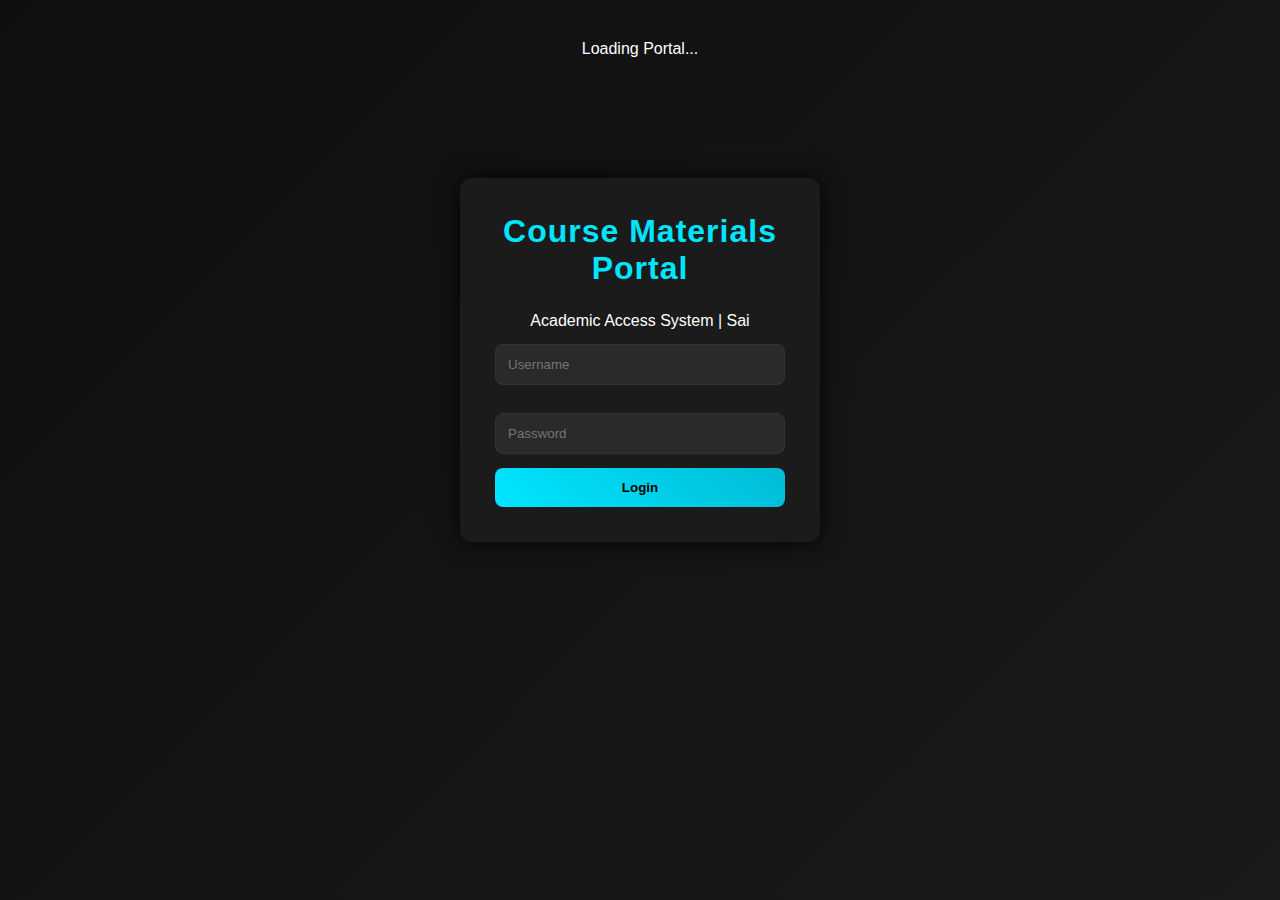
<file: index.html>
<!DOCTYPE html>
<html>
<head>
    <title>Login - Course Portal</title>
    <link rel="stylesheet" href="style.css">
</head>
<body>

<!-- ================= LOADING SCREEN ================= -->
<div id="loader">
    <div class="spinner"></div>
    <p>Loading Portal...</p>
</div>

<!-- ================= LOGIN BOX ================= -->
<div class="login-box" id="loginBox">
    <h2>Course Materials Portal</h2>
    <p class="subtitle">Academic Access System | Sai</p>

    <input type="text" id="username" placeholder="Username">
    <input type="password" id="password" placeholder="Password">

    <button onclick="login()" id="loginBtn">Login</button>

    <p id="error"></p>
</div>

<script>
window.onload = function() {
    setTimeout(() => {
        document.getElementById("loader").style.display = "none";
        document.getElementById("loginBox").classList.add("show");
    }, 1500);
};

function login() {
    let user = document.getElementById("username").value;
    let pass = document.getElementById("password").value;
    let btn = document.getElementById("loginBtn");

    if(user === "nimda" && pass === "0969") {

        btn.innerText = "Accessing...";
        btn.disabled = true;

        setTimeout(() => {
            window.location.href = "dashboard.html";
        }, 1200);

    } else {
        document.getElementById("error").innerText = "Invalid Credentials";
    }
}
</script>

</body>
</html>
</file>
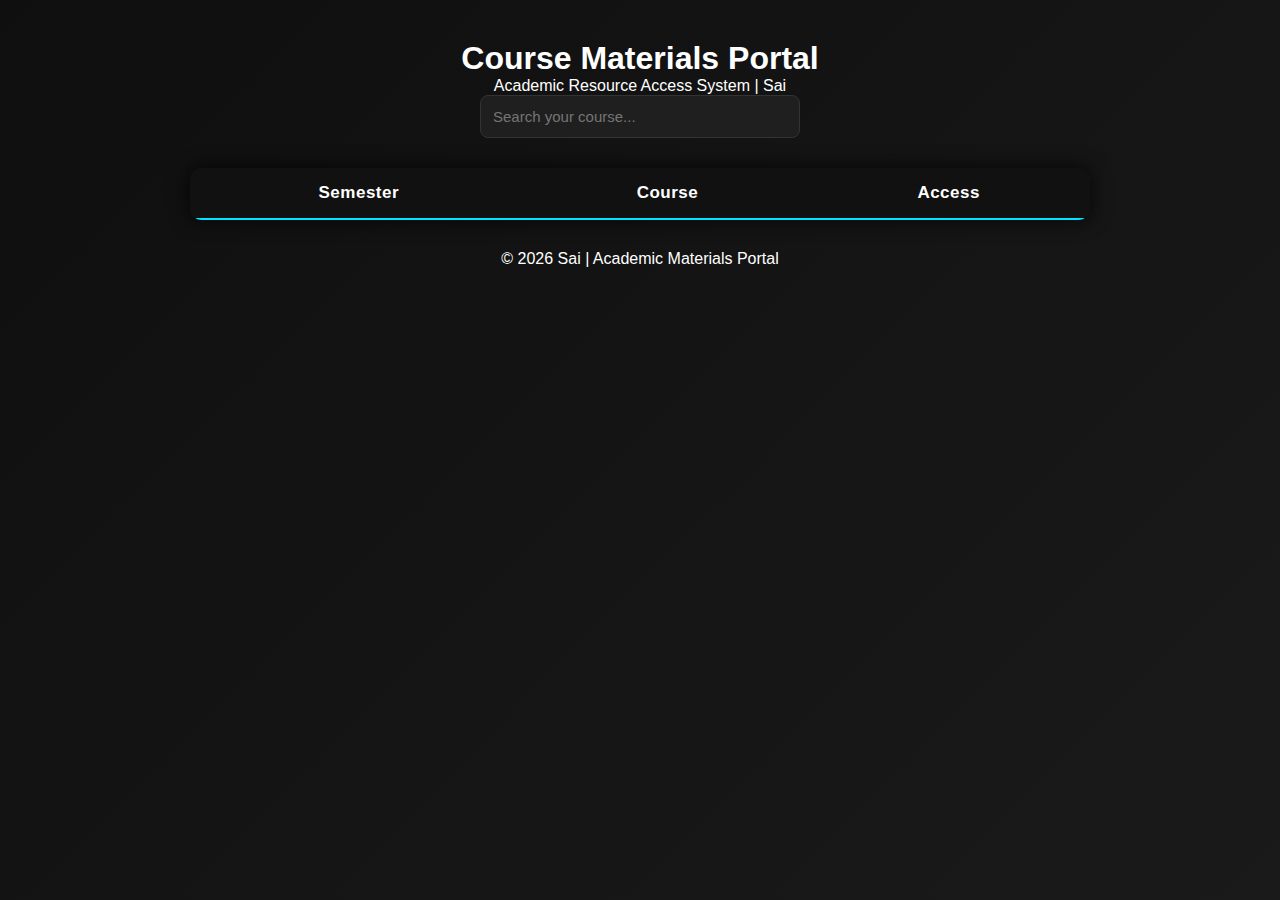
<file: dashboard.html>
<!DOCTYPE html>
<html>
<head>
    <title>Course Materials Portal - Sai</title>
    <link rel="stylesheet" href="style.css">
</head>
<body>

<!-- ================= HEADER ================= -->
<div class="header">
    <h1>Course Materials Portal</h1>
    <p>Academic Resource Access System | Sai</p>
</div>

<!-- ================= SEARCH SECTION ================= -->
<div class="search-section">
    <input type="text" id="searchInput" placeholder="Search your course..."
           onkeyup="searchCourse()">
    <p id="courseCount"></p>
</div>

<!-- ================= TABLE ================= -->
<div class="table-container">
    <table id="resultTable">
        <tr>
            <th>Semester</th>
            <th>Course</th>
            <th>Access</th>
        </tr>
    </table>
</div>

<!-- ================= FOOTER ================= -->
<div class="footer">
    © 2026 Sai | Academic Materials Portal
</div>

<script>

const courses = [
    { sem: "Semester 1", name: "Discrete Mathematics", link: "https://drive.google.com/drive/folders/1xhcKMrCcSX89-akWY9ENeZlSEJGJXxaU" },
    { sem: "Semester 1", name: "C Programming", link: "https://drive.google.com/drive/folders/1s3acbWsg53XHK-byEn8Ps6EBay34TlZr" },
    { sem: "Semester 1", name: "Chemistry", link: "https://drive.google.com/drive/folders/1KnQFDGGthUvKrHve2TrB9zlsTVK2A-HP" },
    { sem: "Semester 1", name: "TEPE", link: "https://drive.google.com/drive/folders/1fm0PZVi-a6Uer2tWE149yP29-ko9goKO" },

    { sem: "Semester 2", name: "Digital Logic Circuits", link: "https://drive.google.com/drive/folders/1-4uZqUJmxUBcPyS5Qh1Wm5PouuQXg6vh" },
    { sem: "Semester 2", name: "Python", link: "https://drive.google.com/drive/folders/1t48PxLDJQwW31gpHBvGdHP_9EY7OoOeK" },
    { sem: "Semester 2", name: "FEEE", link: "https://drive.google.com/drive/folders/1iOjc8c2ICOcKuDJGMTDFbuh1LZfVKSxP" },
    { sem: "Semester 2", name: "Linear Algebra", link: "https://drive.google.com/drive/folders/1RIxRtQ46oGwAlNT2atH_E_mwsKXB1EB9" },
    { sem: "Semester 2", name: "Physics", link: "https://drive.google.com/drive/folders/1MpvG9RRh-dnrlDFAkBBhN7jkWqbGPwK8" },

    { sem: "Semester 3", name: "OOPS", link: "https://drive.google.com/drive/folders/1Nwd4m-xHT09M2vnNCJAjlzz5UAU4EBUX" },
    { sem: "Semester 3", name: "Data Structures", link: "https://drive.google.com/drive/folders/1OOrWssFWsegJdPAPG-azIy-kmtQSq2Xy" },
    { sem: "Semester 3", name: "Computer Organisation and Architecture", link: "https://drive.google.com/drive/folders/1G0jj69UYJ5By0mTdL9hbmdF9bNp5Z_zg" },
    { sem: "Semester 3", name: "Probability & Stat", link: "https://drive.google.com/drive/folders/1-0KlrEF3jKmHfb23yCgycWJyCpyDVils" },
    { sem: "Semester 3", name: "Telecommunications for Society", link: "https://drive.google.com/drive/folders/1PboGsTDTvV3Ibmm41aZEswJGbkvNVld-" },

    { sem: "Semester 4", name: "Operating Systems", link: "https://drive.google.com/drive/folders/1qJQ6OzMChjpmsBDRCWXhm13pUW5X84fA" },
    { sem: "Semester 4", name: "DataBase Management Systems", link: "https://drive.google.com/drive/folders/1qBMebPiIya0S5ij9JSaFe0aRJnAzaw0Z" },
    { sem: "Semester 4", name: "Design and Analysis of Algorithm", link: "https://drive.google.com/drive/folders/10_Oh-gbmVH2L398bInEsHGminBQKfA8v" },
    { sem: "Semester 4", name: "Critical Thinking", link: "https://drive.google.com/drive/folders/1FKE2zfMb4lVsqprsLOlxnJuQ4xzBUcox" },
    { sem: "Semester 4", name: "Calculus", link: "https://drive.google.com/drive/folders/15KgWW6YvonNkV7RyhuVqEfdqCmFDpUzO" }
];

function searchCourse() {
    let input = document.getElementById("searchInput").value.toLowerCase();
    let table = document.getElementById("resultTable");
    let count = 0;

    table.innerHTML = `
        <tr>
            <th>Semester</th>
            <th>Course</th>
            <th>Access</th>
        </tr>
    `;

    courses.forEach(course => {
        if (course.name.toLowerCase().includes(input)) {
            count++;
            table.innerHTML += `
                <tr>
                    <td>${course.sem}</td>
                    <td>${course.name}</td>
                    <td>
                        <a href="${course.link}" target="_blank" rel="noopener noreferrer">
                            <button class="open-btn">Open Material</button>
                        </a>
                    </td>
                </tr>
            `;
        }
    });

    if (count === 0 && input !== "") {
        table.innerHTML += `
            <tr>
                <td colspan="3">No course found</td>
            </tr>
        `;
    }

    document.getElementById("courseCount").innerText =
        input !== "" ? count + " course(s) found" : "";
}

</script>

</body>
</html>
</file>
<file: style.css>
/* ===============================
   GLOBAL RESET
================================= */
* {
    margin: 0;
    padding: 0;
    box-sizing: border-box;
}

/* ===============================
   BODY - DARK PROFESSIONAL THEME
================================= */
body {
    font-family: 'Segoe UI', Arial, sans-serif;
    background: linear-gradient(135deg, #0f0f0f, #1a1a1a);
    color: #ffffff;
    text-align: center;
    padding: 40px;
    min-height: 100vh;
}

/* ===============================
   HEADINGS
================================= */
h2 {
    font-size: 32px;
    margin-bottom: 25px;
    color: #00e5ff;
    letter-spacing: 1px;
}

/* ===============================
   SEARCH BAR
================================= */
#searchInput {
    width: 320px;
    padding: 12px;
    border-radius: 8px;
    border: 1px solid #333;
    background-color: #1f1f1f;
    color: white;
    font-size: 15px;
    transition: 0.3s ease;
}

#searchInput:focus {
    outline: none;
    border: 1px solid #00e5ff;
    box-shadow: 0 0 8px #00e5ff;
}

/* ===============================
   TABLE STYLING
================================= */
table {
    width: 75%;
    margin: 30px auto;
    border-collapse: collapse;
    background-color: #1c1c1c;
    border-radius: 12px;
    overflow: hidden;
    box-shadow: 0 0 20px rgba(0, 0, 0, 0.8);
    animation: fadeIn 0.6s ease-in-out;
}

th {
    background-color: #111;
    padding: 15px;
    font-size: 17px;
    border-bottom: 2px solid #00e5ff;
    letter-spacing: 0.5px;
}

td {
    padding: 15px;
    border-bottom: 1px solid #2f2f2f;
}

/* Smooth row hover */
tr:hover {
    background-color: #262626;
    transition: 0.3s ease;
}

/* ===============================
   OPEN MATERIAL BUTTON
================================= */
.open-btn {
    padding: 8px 20px;
    border-radius: 8px;
    border: none;
    font-weight: bold;
    cursor: pointer;
    background: linear-gradient(45deg, #00e5ff, #00bcd4);
    color: black;
    transition: all 0.3s ease;
}

/* Hover animation */
.open-btn:hover {
    transform: scale(1.1);
    box-shadow: 0 0 12px #00e5ff;
}

/* Click animation */
.open-btn:active {
    transform: scale(0.95);
}

/* ===============================
   LOGIN BOX
================================= */
.login-box {
    width: 360px;
    margin: 120px auto;
    padding: 35px;
    background-color: #1b1b1b;
    border-radius: 12px;
    box-shadow: 0 0 25px rgba(0, 0, 0, 0.9);
}

/* Login Inputs */
.login-box input {
    width: 100%;
    padding: 12px;
    margin: 14px 0;
    border-radius: 8px;
    border: 1px solid #333;
    background-color: #2a2a2a;
    color: white;
    transition: 0.3s ease;
}

.login-box input:focus {
    outline: none;
    border: 1px solid #00e5ff;
    box-shadow: 0 0 6px #00e5ff;
}

/* Login Button */
.login-box button {
    width: 100%;
    padding: 12px;
    border-radius: 8px;
    border: none;
    font-weight: bold;
    cursor: pointer;
    background: linear-gradient(45deg, #00e5ff, #00bcd4);
    color: black;
    transition: 0.3s ease;
}

.login-box button:hover {
    transform: scale(1.05);
    box-shadow: 0 0 10px #00e5ff;
}

/* ===============================
   FADE ANIMATION
================================= */
@keyframes fadeIn {
    from {
        opacity: 0;
        transform: translateY(15px);
    }
    to {
        opacity: 1;
        transform: translateY(0);
    }
}
</file>
